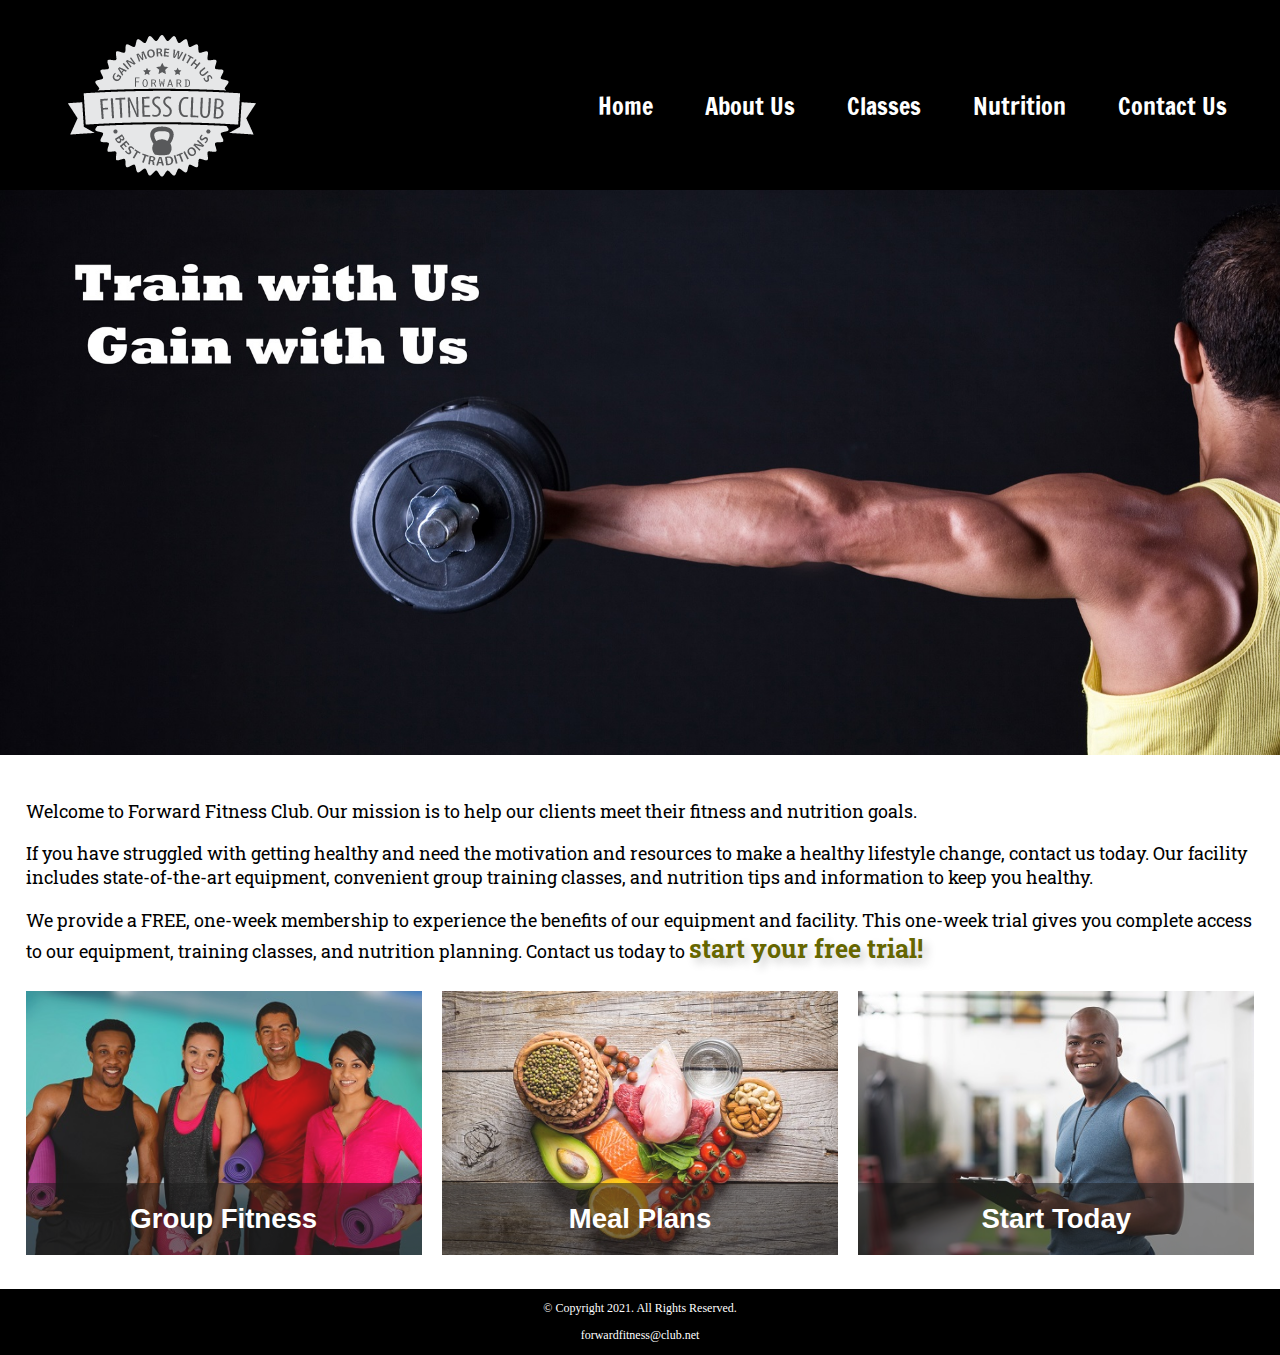
<file: index.html>
<!DOCTYPE html>
<!-- This website template was created by: Ryann Elliff, Sept. 6th 2022 -->
<html lang="en">
<head>
	<title>Forward Fitness Club</title>
	<meta charset="utf-8">
    <link rel="stylesheet" href="css/styles.css">
    <meta name="viewport" content="width=device-width, initial-scale=1.0">
    <link href="https://fonts.googleapis.com/css?family=Francois+One|Roboto+Slab&display=swap" rel="stylesheet">
    <link rel="shortcut icon" href="images/favicon.ico">
	<link rel="icon" type="image/png" sizes="32x32" href="images/favicon-32.png">
    <link rel="apple-touch-icon" sizes="180x180" href="images/apple-touch-icon.png">
	<link rel="icon" sizes="192x192" href="images/android-chrome-192.png">
</head>
<body>

	<div id="container">

		<!-- Use the header area for the website name or logo -->
		<header>
			<a href="index.html"><img src="images/forward-fitness-logo.png" alt="Forward Fitness Club logo"></a>
		</header>

		<!-- Use the nav area to add hyperlinks to other pages within the website -->
		<nav>
			<ul>
                <li><a href="index.html">Home</a></li>
                <li><a href="about.html">About Us</a></li>
                <li><a href="classes.html">Classes</a></li>
                <li><a href="nutrition.html">Nutrition</a></li>
                <li><a href="contact.html">Contact Us</a></li>
            </ul>
		</nav>

        <!-- Hero Image -->
        <div id="hero" class="tablet-desktop">
            <img src="images/hero-image.jpg" alt="left arm extended holding a weight">
        </div>

		<!-- Use the main area to add the main content of the webpage -->
		<main>

            <div class="mobile">

                <p>Welcome to Forward Fitness Club. Our mission is to  help our clients meet their fitness and nutrition goals.</p>

                <h3>FREE One-Week Trial Membership!</h3>
                <p>Call Us Today to Get Started</p>
                <p class="tel-link"><a href="tel:8145559608">(814) 555-9608</a></p>

                <h4>Fitness Club Hours:</h4>
                <ul class="hours">
			         <li>Mon - Thu: 6:00am - 6:00pm</li>
			         <li>Friday: 6:00am - 4:00pm</li>
			         <li>Saturday: 8:00am - 6:00pm</li>
			         <li>Sunday: Closed</li>
                </ul>

            </div>

            <div class="tablet-desktop">

                <p>Welcome to Forward Fitness Club. Our mission is to  help our clients meet their fitness and nutrition goals.</p>

                <p>If you have struggled with getting healthy and need the motivation and resources to make a healthy lifestyle change, contact us today. Our facility includes state-of-the-art equipment, convenient group training classes, and nutrition tips and information to keep you healthy.</p>

                <p>We provide a FREE, one-week membership to experience the benefits of our equipment and facility. This one-week trial gives you complete access to our equipment, training classes, and nutrition planning. Contact us today to <span class="action">start your free trial!</span></p>

            </div>

            <div class="grid">

                <figure class="frame">
                        <a href="classes.html"><img src="images/fitness-group.jpg" alt="group of fitness people"></a>
                        <figcaption class="pic-text">Group Fitness</figcaption>
                </figure>

                <figure class="frame">
                        <a href="nutrition.html"><img src="images/food-heart.jpg" alt="healthy food in the shape of a heart"></a>
                        <figcaption class="pic-text">Meal Plans</figcaption>
                </figure>

                <figure class="frame">
                        <a href="contact.html"><img src="images/personal-trainer.jpg" alt="personal trainer with a clipboard"></a>
                        <figcaption class="pic-text">Start Today</figcaption>
                </figure>

            </div>

		</main>

		<!-- Use the footer area to add webpage footer content -->
		<footer>
			<p>&copy; Copyright 2021. All Rights Reserved.</p>
			<p><a href="mailto:forwardfitness@club.net">forwardfitness@club.net</a></p>
		</footer>

	</div>

</body>
</html>
</file>
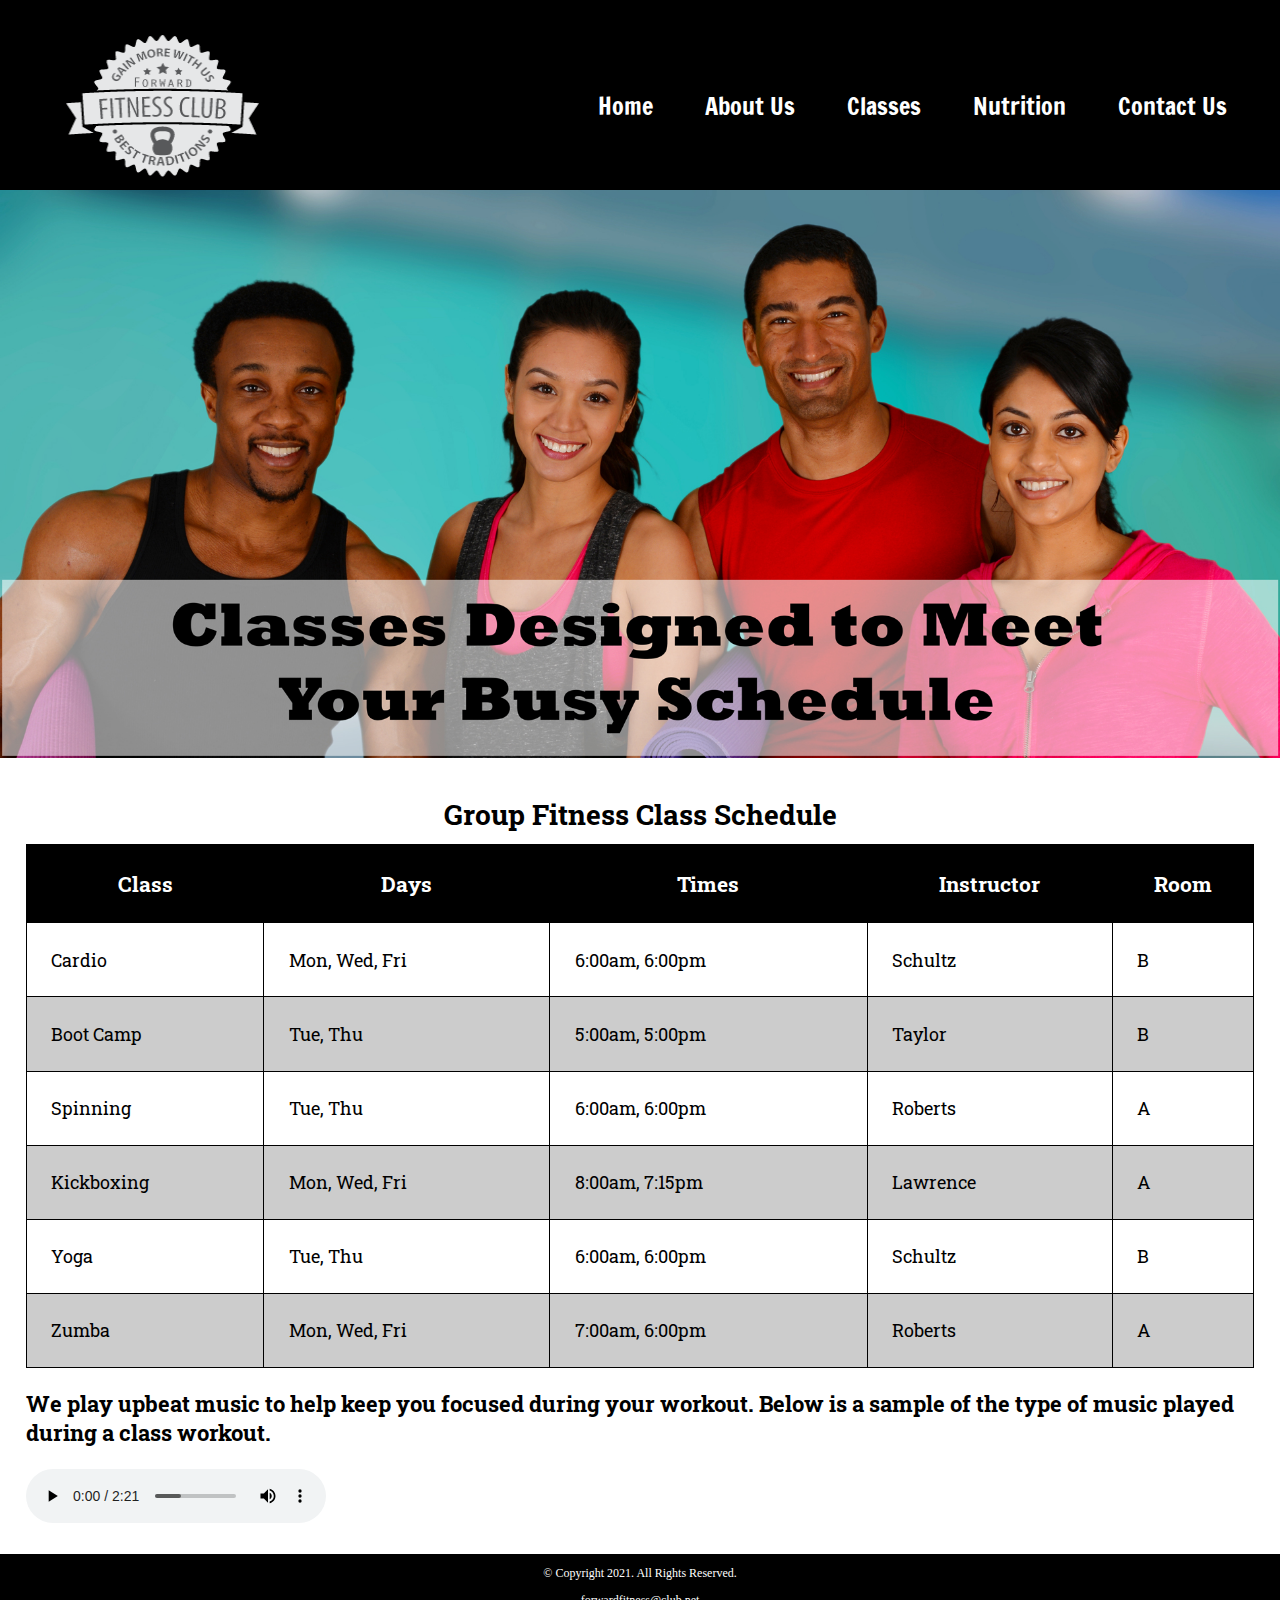
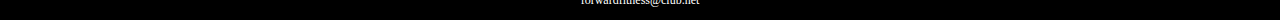
<file: classes.html>
<!DOCTYPE html>
<!-- This website template was created by: Ryann Elliff, Sept. 6th 2022 -->
<html lang="en">
<head>
	<title>Forward Fitness Club</title>
	<meta charset="utf-8">
    <link rel="stylesheet" href="css/styles.css">
    <meta name="viewport" content="width=device-width, initial-scale=1.0">
    <link href="https://fonts.googleapis.com/css?family=Francois+One|Roboto+Slab&display=swap" rel="stylesheet">
    <link rel="shortcut icon" href="images/favicon.ico">
	<link rel="icon" type="image/png" sizes="32x32" href="images/favicon-32.png">
    <link rel="apple-touch-icon" sizes="180x180" href="images/apple-touch-icon.png">
	<link rel="icon" sizes="192x192" href="images/android-chrome-192.png">
</head>
<body>

	<div id="container">

		<!-- Use the header area for the website name or logo -->
		<header>
			<a href="index.html"><img src="images/forward-fitness-logo.png" alt="Forward Fitness Club logo" height="220" width="297"></a>
		</header>

		<!-- Use the nav area to add hyperlinks to other pages within the website -->
		<nav>
			<ul>
                <li><a href="index.html">Home</a></li>
                <li><a href="about.html">About Us</a></li>
                <li><a href="classes.html">Classes</a></li>
                <li><a href="nutrition.html">Nutrition</a></li>
                <li><a href="contact.html">Contact Us</a></li>
            </ul>
		</nav>

        <!-- Classes Hero Image -->
        <div id="hero" class="tablet-desktop">
            <img src="images/classes-hero-image.jpg" alt="group of fitness people">
        </div>

		<!-- Use the main area to add the main content of the webpage -->
		<main>

            <div class="mobile">

                <h3>Group Fitness Classes</h3>
                <p>Boot Camp: TR 5am &amp; 5pm</p>
                <p>Cardio: MWF 6am &amp; 6pm</p>
                <p>Kickboxing: MWF 8am &amp; 7:15pm</p>
                <p>Spinning: TR 6am &amp; 6pm</p>
                <p>Yoga: TR 6am &amp; 6pm</p>
                <p>Zumba: MWF 7am &amp; 6pm</p>

            </div>

            <div class="tablet-desktop">

                <table><!-- Start Table -->
                    <caption>Group Fitness Class Schedule</caption>
                    <tr><!-- Row 1 -->
                        <th>Class</th>
                        <th>Days</th>
                        <th>Times</th>
                        <th>Instructor</th>
                        <th>Room</th>
				    </tr>
                    <tr><!-- Row 2 -->
                        <td>Cardio</td>
                        <td>Mon, Wed, Fri</td>
                        <td>6:00am, 6:00pm</td>
                        <td>Schultz</td>
                        <td>B</td>
				    </tr>
                    <tr><!-- Row 3 -->
                        <td>Boot Camp</td>
                        <td>Tue, Thu</td>
                        <td>5:00am, 5:00pm</td>
                        <td>Taylor</td>
                        <td>B</td>
				    </tr>
                    <tr><!-- Row 4 -->
                        <td>Spinning</td>
                        <td>Tue, Thu</td>
                        <td>6:00am, 6:00pm</td>
                        <td>Roberts</td>
                        <td>A</td>
                    </tr>
                    <tr><!-- Row 5 -->
                        <td>Kickboxing</td>
                        <td>Mon, Wed, Fri</td>
                        <td>8:00am, 7:15pm</td>
                        <td>Lawrence</td>
                        <td>A</td>
                    </tr>
                    <tr><!-- Row 6 -->
                        <td>Yoga</td>
                        <td>Tue, Thu</td>
                        <td>6:00am, 6:00pm</td>
                        <td>Schultz</td>
                        <td>B</td>
                    </tr>
                    <tr><!-- Row 7 -->
                        <td>Zumba</td>
                        <td>Mon, Wed, Fri</td>
                        <td>7:00am, 6:00pm</td>
                        <td>Roberts</td>
                        <td>A</td>
                    </tr>
				</table><!-- End Table-->

            </div>

						<div id="music-sample">

							<h3>We play upbeat music to help keep you focused during your workout. Below is a sample of the type of music played during a class workout.</h3>
							<audio controls>
								<source src="media/ffc_audio.mp3" type="audio/mp3">
								<source src="media/ffc_audio.ogg" type="audio/ogg">
								<p>Your browser does not support the audio element</p>
							</audio>

						</div>

		</main>

		<!-- Use the footer area to add webpage footer content -->
		<footer>
			<p>&copy; Copyright 2021. All Rights Reserved.</p>
			<p><a href="mailto:forwardfitness@club.net">forwardfitness@club.net</a></p>
		</footer>

	</div>

</body>
</html>
</file>
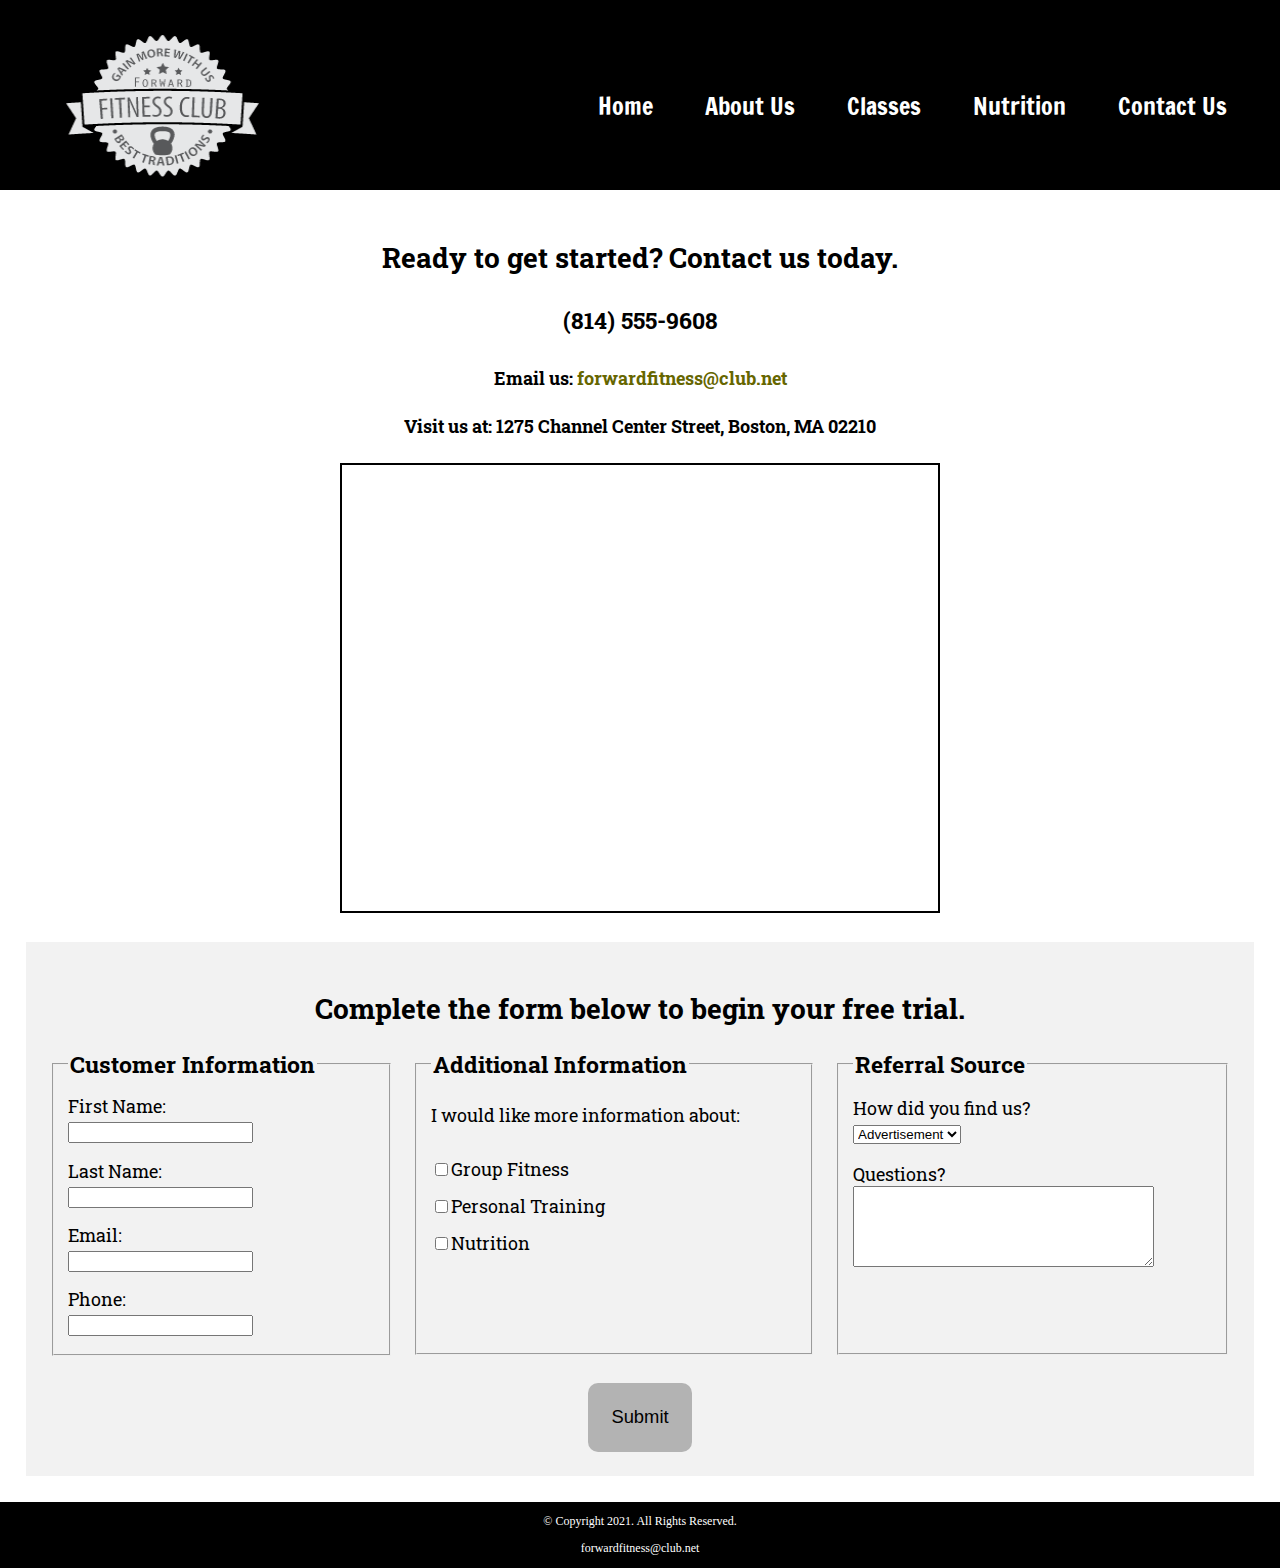
<file: contact.html>
<!DOCTYPE html>
<!-- This website template was created by: Ryann Elliff, Sept. 6th 2022-->
<html lang="en">
<head>
	<title>Forward Fitness Club</title>
	<meta charset="utf-8">
    <link rel="stylesheet" href="css/styles.css">
    <meta name="viewport" content="width=device-width, initial-scale=1.0">
    <link href="https://fonts.googleapis.com/css?family=Francois+One|Roboto+Slab&display=swap" rel="stylesheet">
	<link rel="shortcut icon" href="images/favicon.ico">
	<link rel="icon" type="image/png" sizes="32x32" href="images/favicon-32.png">
    <link rel="apple-touch-icon" sizes="180x180" href="images/apple-touch-icon.png">
	<link rel="icon" sizes="192x192" href="images/android-chrome-192.png">
</head>
<body>

	<div id="container">

		<!-- Use the header area for the website name or logo -->
		<header>
			<a href="index.html"><img src="images/forward-fitness-logo.png" alt="Forward Fitness Club logo" height="220" width="297"></a>
		</header>

		<!-- Use the nav area to add hyperlinks to other pages within the website -->
		<nav>
			<ul>
                <li><a href="index.html">Home</a></li>
                <li><a href="about.html">About Us</a></li>
                <li><a href="classes.html">Classes</a></li>
                <li><a href="nutrition.html">Nutrition</a></li>
                <li><a href="contact.html">Contact Us</a></li>
            </ul>
		</nav>

		<!-- Use the main area to add the main content of the webpage -->
		<main>

			<div id="contact">

				<h2>Ready to get started? Contact us today.</h2>
                <h4 class="mobile tel-link"><a href="tel:8145559608">(814) 555-9608</a></h4>
                <h4 class="tablet-desktop tel-num">(814) 555-9608</h4>
				<h4>Email us: <a href="mailto:forwardfitness@club.net" class="contact-email-link">forwardfitness@club.net</a></h4>
				<h4>Visit us at: 1275 Channel Center Street, Boston, MA 02210</h4>

				<iframe src="https://www.google.com/maps/embed?pb=!1m18!1m12!1m3!1d2948.8517572084897!2d-71.05362748503984!3d42.34568384400281!2m3!1f0!2f0!3f0!3m2!1i1024!2i768!4f13.1!3m3!1m2!1s0x89e37a7dc2b67e7b%3A0x36ec93427cd9c5f1!2sChannel+Center+St%2C+Boston%2C+MA+02210!5e0!3m2!1sen!2sus!4v1558137213400!5m2!1sen!2sus" width="600" height="450" allowfullscreen class="map"></iframe>

			</div>

            <div id="form">

                <h2>Complete the form below to begin your free trial.</h2>

                <form class="form-grid"><!-- Start Form -->

                    <fieldset>
                        <legend>Customer Information</legend>
                        <label for="fName">First Name:</label>
                        <input type="text" name="fName" id="fName" required>

                        <label for="lName">Last Name:</label>
                        <input type="text" name="lName" id="lName" required>

                        <label for="email">Email:</label>
                        <input type="email" name="email" id="email" required>

                        <label for="phone">Phone:</label>
                        <input type="tel" id="phone" name="phone" required>
                    </fieldset>

                    <fieldset>
                        <legend>Additional Information</legend>
                        <p>I would like more information about:</p>

                        <label for="grpfit"><input type="checkbox" name="interest" id="grpfit" value="Group Fitness">Group Fitness</label>

                        <label for="prtrain"><input type="checkbox" name="interest" id="prtrain" value="Personal Training">Personal Training</label>

                        <label for="nutr"><input type="checkbox" name="interest" id="nutr" value="Nutrition">Nutrition</label>
                    </fieldset>

                    <fieldset>
                            <legend>Referral Source</legend>
                            <label for="reference">How did you find us?</label>
                            <select name="reference" id="reference">
                                <option value="ad">Advertisement</option>
                                <option value="friend">Friend</option>
                                <option value="google">Google</option>
                                <option value="social">Social Media</option>
                                <option value="other">Other</option>
                            </select>

                            <label for="questions">Questions?</label>
                            <textarea id="questions" name="questions" rows="5" cols="35"></textarea>
                    </fieldset>

                    <input type="submit" id="submit" value="Submit" class="btn">

                </form>

            </div>

		</main>

		<!-- Use the footer area to add webpage footer content -->
		<footer>
			<p>&copy; Copyright 2021. All Rights Reserved.</p>
			<p><a href="mailto:forwardfitness@club.net">forwardfitness@club.net</a></p>
		</footer>

	</div>

</body>
</html>
</file>
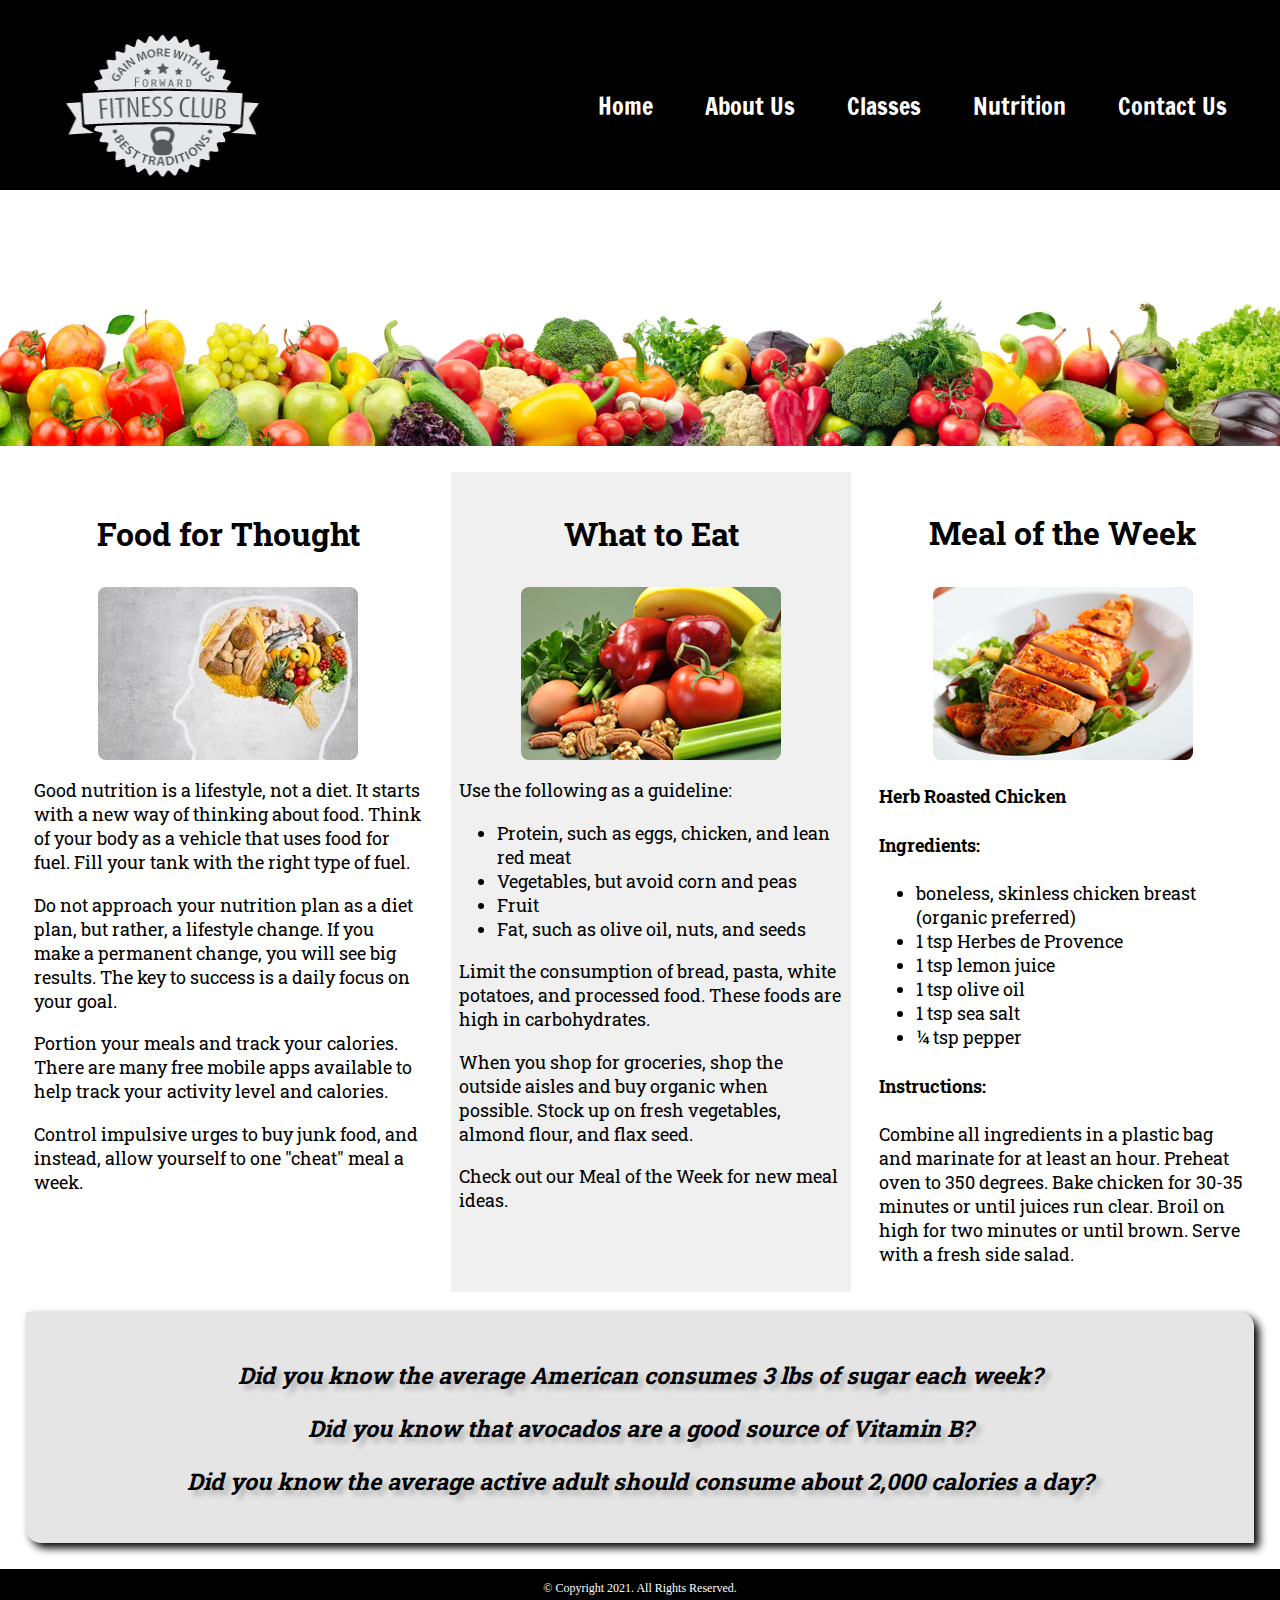
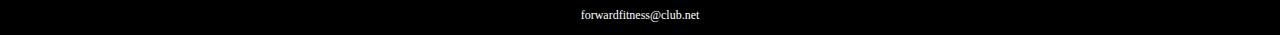
<file: nutrition.html>
<!DOCTYPE html>
<!-- This website template was created by: Ryann Elliff, Sept. 6th 2022 -->
<html lang="en">
<head>
	<title>Forward Fitness Club</title>
	<meta charset="utf-8">
    <link rel="stylesheet" href="css/styles.css">
    <meta name="viewport" content="width=device-width, initial-scale=1.0">
    <link href="https://fonts.googleapis.com/css?family=Francois+One|Roboto+Slab&display=swap" rel="stylesheet">
    <link rel="shortcut icon" href="images/favicon.ico">
	<link rel="icon" type="image/png" sizes="32x32" href="images/favicon-32.png">
    <link rel="apple-touch-icon" sizes="180x180" href="images/apple-touch-icon.png">
	<link rel="icon" sizes="192x192" href="images/android-chrome-192.png">
</head>
<body>

	<div id="container">

		<!-- Use the header area for the website name or logo -->
		<header>
			<a href="index.html"><img src="images/forward-fitness-logo.png" alt="Forward Fitness Club logo" height="220" width="297"></a>
		</header>

		<!-- Use the nav area to add hyperlinks to other pages within the website -->
		<nav>
			<ul>
                <li><a href="index.html">Home</a></li>
                <li><a href="about.html">About Us</a></li>
                <li><a href="classes.html">Classes</a></li>
                <li><a href="nutrition.html">Nutrition</a></li>
                <li><a href="contact.html">Contact Us</a></li>
            </ul>
		</nav>

        <!-- Nutrition Hero Image -->
        <div id="hero">
            <img src="images/hero-veggies.jpg" alt="fresh vegetables">
        </div>

		<!-- Use the main area to add the main content of the webpage -->
		<main class="grid">

            <article>
                <h3>Food for Thought</h3>
                <img src="images/food-thought.jpg" alt="food for thought image" class="round">
                <p>Good nutrition is a lifestyle, not a diet. It starts with a new way of thinking about food. Think of your body as a vehicle that uses food for fuel. Fill your tank with the right type of fuel.</p>
                <p>Do not approach your nutrition plan as a diet plan, but rather, a lifestyle change. If you make a permanent change, you will see big results. The key to success is a daily focus on your goal.</p>
                <p>Portion your meals and track your calories. There are many free mobile apps available to help track your activity level and calories.</p>
                <p>Control impulsive urges to buy junk food, and instead, allow yourself to one "cheat" meal a week.</p>
            </article>

            <article>
                <h3>What to Eat</h3>
                <img src="images/fresh-food.jpg" alt="fresh vegetables, fruit, eggs, and nuts" class="round">
                <p>Use the following as a guideline:</p>
                <ul>
                    <li>Protein, such as eggs, chicken, and lean red meat</li>
                    <li>Vegetables, but avoid corn and peas</li>
                    <li>Fruit</li>
                    <li>Fat, such as olive oil, nuts, and seeds</li>
                </ul>
                <p>Limit the consumption of bread, pasta, white potatoes, and processed food. These foods are high in carbohydrates.</p>
                <p>When you shop for groceries, shop the outside aisles and buy organic when possible. Stock up on fresh vegetables, almond flour, and flax seed.</p>
                <p>Check out our Meal of the Week for new meal ideas.</p>
            </article>

            <article>
                <h3>Meal of the Week</h3>
                <img src="images/food-chicken.jpg" alt="herb roasted chicken" class="round">
                <h4>Herb Roasted Chicken</h4>
                <h4>Ingredients:</h4>
                <ul>
                    <li>boneless, skinless chicken breast (organic preferred)</li>
                    <li>1 tsp Herbes de Provence</li>
                    <li>1 tsp lemon juice</li>
                    <li>1 tsp olive oil</li>
                    <li>1 tsp sea salt</li>
                    <li>&frac14; tsp pepper</li>
                </ul>
                <h4>Instructions:</h4>
                <p>Combine all ingredients in a plastic bag and marinate for at least an hour. Preheat oven to 350 degrees. Bake chicken for 30-35 minutes or until juices run clear. Broil on high for two minutes or until brown. Serve with a fresh side salad.</p>
            </article>

            <aside class="tablet-desktop grid-item4">
                <p>Did you know the average American consumes 3 lbs of sugar each week?</p>
                <p>Did you know that avocados are a good source of Vitamin B?</p>
                <p>Did you know the average active adult should consume about 2,000 calories a day?</p>
            </aside>

		</main>

		<!-- Use the footer area to add webpage footer content -->
		<footer>
			<p>&copy; Copyright 2021. All Rights Reserved.</p>
			<p><a href="mailto:forwardfitness@club.net">forwardfitness@club.net</a></p>
		</footer>

	</div>

</body>
</html>
</file>
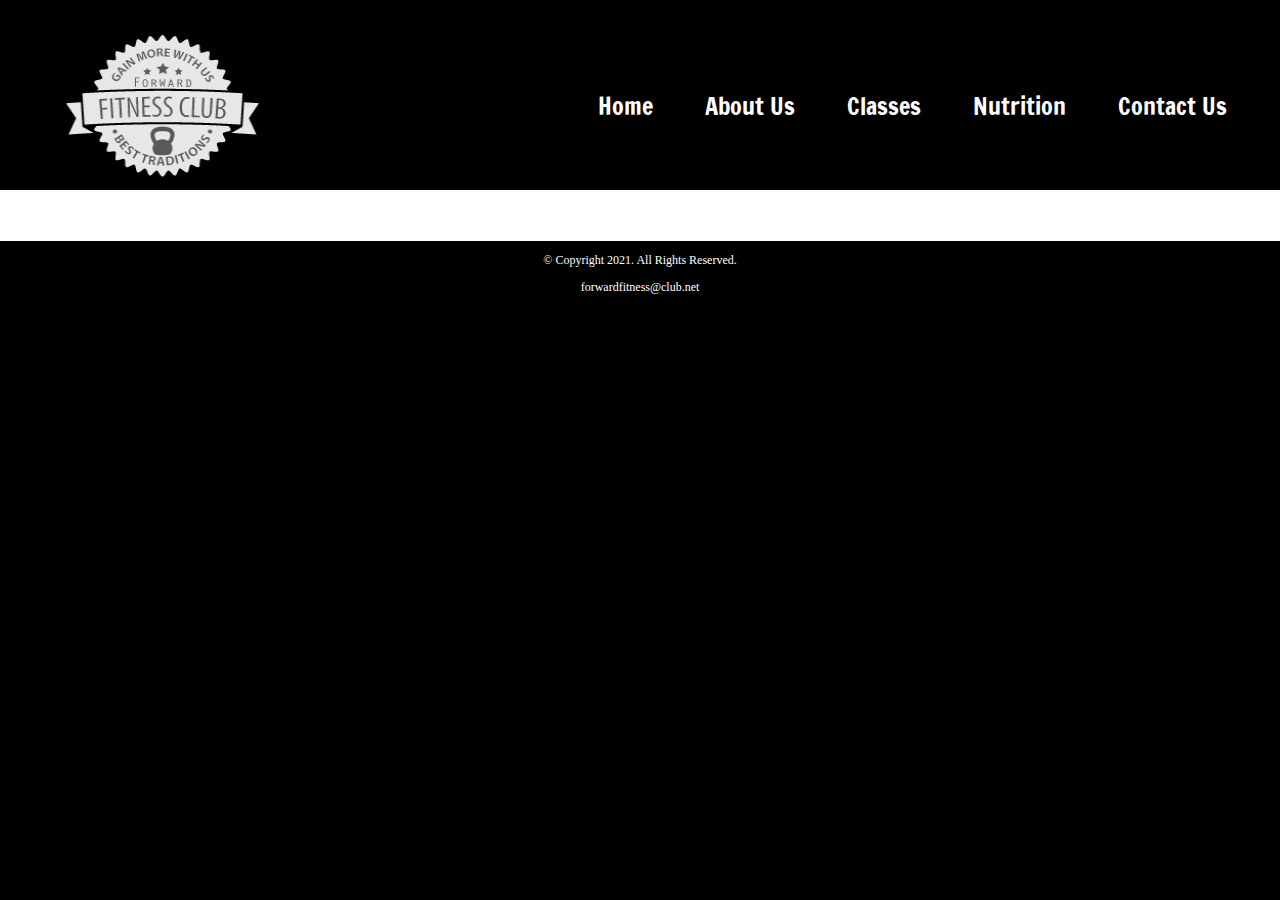
<file: template.html>
<!DOCTYPE html>
<!-- This website template was created by: Ryann Elliff, Sept. 6th 2022 -->
<html lang="en">
<head>
	<title>Forward Fitness Club</title>
	<meta charset="utf-8">
    <link rel="stylesheet" href="css/styles.css">
    <meta name="viewport" content="width=device-width, initial-scale=1.0">
    <link href="https://fonts.googleapis.com/css?family=Francois+One|Roboto+Slab&display=swap" rel="stylesheet">
    <link rel="shortcut icon" href="images/favicon.ico">
	<link rel="icon" type="image/png" sizes="32x32" href="images/favicon-32.png">
    <link rel="apple-touch-icon" sizes="180x180" href="images/apple-touch-icon.png">
	<link rel="icon" sizes="192x192" href="images/android-chrome-192.png">
</head>
<body>

	<div id="container">

		<!-- Use the header area for the website name or logo -->
		<header>
			<a href="index.html"><img src="images/forward-fitness-logo.png" alt="Forward Fitness Club logo" height="220" width="297"></a>
		</header>

		<!-- Use the nav area to add hyperlinks to other pages within the website -->
		<nav>
			<ul>
                <li><a href="index.html">Home</a></li>
                <li><a href="about.html">About Us</a></li>
                <li><a href="classes.html">Classes</a></li>
                <li><a href="nutrition.html">Nutrition</a></li>
                <li><a href="contact.html">Contact Us</a></li>
            </ul>
		</nav>

		<!-- Use the main area to add the main content of the webpage -->
		<main>
		</main>

		<!-- Use the footer area to add webpage footer content -->
		<footer>
			<p>&copy; Copyright 2021. All Rights Reserved.</p>
			<p><a href="mailto:forwardfitness@club.net">forwardfitness@club.net</a></p>
		</footer>

	</div>

</body>
</html>
</file>
<file: css/styles.css>
/*
Author: Ryann Elliff
Date: Sept. 6th 2022
File Name: styles.css
*/

/* CSS Reset */
body, header, nav, main, footer, h1, div, img, ul, figure, figcaption, section, article, aside, audio, video {
    margin: 0;
    padding: 0;
    border: 0;
}

/* Style rules for body and images */
body {
	background-color: #000;
}

img, video {
    max-width: 100%;
    display: block;
}

/* Style rule for box sizing applies to all elements */
* {
  box-sizing: border-box;
}

/* Style rules for mobile viewport */

/* Style rule for header */
header {
    top: 0;
    background-color: #000;
    height: 190px;
}

header img {
    margin: 0 auto;
}

/* Style rules for navigation area */
nav {
	padding: 1%;
    margin-bottom: 1%;
}

nav ul {
    list-style-type: none;
    text-align: center;
}

nav li {
    font-size: 1.5em;
    font-family: 'Francois One', sans-serif;
    border-top: 1px solid #fff;
}

nav li:first-child {
    border-top: none;
}

nav li a {
    display: block;
    color: #fff;
    padding: 0.5em 1em;
    text-decoration: none;
}

/* Show mobile class, hide tablet-desktop class */
.mobile {
    display: block;
}

.tablet-desktop {
    display: none;
}

/* Style rules for main content */
main {
    background-color: #fff;
    padding: 2%;
    font-size: 1.15em;
    font-family: 'Roboto Slab', serif;
}

video{
  margin: 0 auto 4%;
}

.mobile h3 {
    text-shadow: 5px 5px 8px #ccc;
}

article {
    padding: 2%;
}

article h3 {
    text-align: center;
}

article img {
    margin: 0 auto;
}

article ul {
    margin-left: 10%;
}

article:nth-of-type(2) {
    background-color: rgba(204, 204, 204, 0.3);
}

.tel-link {
    background-color: #404040;
    padding: 2%;
    margin: 0 auto;
    width: 80%;
    text-align: center;
    border-radius: 5px;
}

.tel-link a {
    color: #fff;
    text-decoration: none;
    font-size: 1.5em;
    display: block;
}

.hours {
    margin-left: 10%;
}

.action {
    font-size: 1.35em;
    color: #666600;
    font-weight: bold;
    text-shadow: 5px 5px 8px #ccc;
}

.frame {
    position: relative;
    max-width: 450px;
    margin: 2% auto;
}

.pic-text {
    position: absolute;
    bottom: 0;
    background: rgba(0, 0, 0, 0.5);
    color: #fff;
    width: 100%;
    padding: 20px;
    text-align: center;
    font-family: Verdana, Arial, sans-serif;
    font-size: 1.5em;
    font-weight: bold;
}

#weights, #cardio, #training {
    margin: 0 2%;
}

.round {
    border-radius: 8px;
}

.external-link {
    color: #666600;
    font-weight: bold;
    text-decoration: none;
}

#contact {
    text-align: center;
}

#contact .contact-email-link {
    color: #666600;
    text-decoration: none;
}

.map {
    border: 2px solid #000;
    width: 95%;
    height: 50%;
}

#form {
    margin-top: 2%;
    background-color: #f2f2f2;
    padding: 2%;
}

#form h2 {
    text-align: center;
}

/* Style rules for form elements */
fieldset, input, select, textarea  {
    margin-bottom: 2%;
}

fieldset legend {
    font-weight: bold;
    font-size: 1.25em;
}

label {
    display: block;
    padding-top: 3%;
}

form #submit {
    margin: 0 auto;
    border: none;
    display: block;
    padding: 2%;
    background-color: #b3b3b3;
    font-size: 1em;
    border-radius: 10px;
}

/* Style rules for footer content */
footer p {
    font-size: 0.75em;
    text-align: center;
    color: #fff;
    padding: 0 1em;
}

footer p a {
    color: #fff;
    text-decoration: none;
}

/* Media Query for Tablet Viewport */
@media screen and (min-width: 630px), print {

    /* Tablet Viewport: Show tablet-desktop class, hide mobile class */
    .tablet-desktop {
        display: block;
    }

    .mobile {
        display: none;
    }

    /* Tablet Viewport: Style rule for header */
    header {
        padding-bottom: 2%;
    }

    /* Tablet Viewport: Style rules for nav area */
    nav li {
        border-top: none;
        display: inline-block;
        border-right: 1px solid #fff;
    }

    nav li:last-child {
        border-right: none;
    }

    nav li a {
        padding: 0.1em 0.75em;
    }

    /* Tablet Viewport: Style rules for main content area */
    main ul {
        margin: 0 0 4% 10%;
    }

    .grid {
        display: grid;
        grid-template-columns: auto auto auto;
        grid-gap: 20px;
    }

    .pic-text {
        font-size: 1em;
        padding: 10px;
    }

    aside {
        text-align: center;
        font-size: 1.25em;
        font-style: italic;
        font-weight: bold;
        padding: 2%;
        background-color: rgba(204, 204, 204, 0.5);
        box-shadow: 5px 5px 8px #000;
        text-shadow: 5px 5px 5px #b3b3b3;
        border-radius: 0 15px;
    }

    .grid-item4 {
        grid-column: 1 / span 3;
    }

    #exercises {
        border-top: 1px solid #000;
        border-bottom: 1px solid #000;
        background: linear-gradient(to right, #ccc, #fff);
        background-color: #f2f2f2;
        padding: 1% 2%;
    }

    #exercises dt {
        font-weight: bold;
    }

    #exercises dd {
        padding: 0.5% 1% 2% 0;
    }

    .tel-num {
        font-size: 1.25em;
    }

    .map {
        width: 600px;
        height: 450px;
    }

    /* Tablet Viewport: Style rules for table */
    table {
        border: 1px solid #000;
        border-collapse: collapse;
        margin: 0 auto;
        width: 100%;
    }

    caption {
        font-size: 1.5em;
        font-weight: bold;
        padding: 1%;
    }

    th, td {
        border: 1px solid #000;
        padding: 2%;
    }

    th {
        background-color: #000;
        color: #fff;
        font-size: 1.15em;
    }

    tr:nth-child(odd) {
        background-color: #ccc;
    }

    /* Tablet Viewport: Style rule for form element */
    form {
        width: 70%;
        margin: 0 auto;
    }

}

/* Media Query for Desktop Viewport */
@media screen and (min-width: 1015px), print {

    /* Desktop Viewport: Style rule for header */
    header {
        width: 25%;
        float: left;
        padding-bottom: 0;
    }

    /* Desktop Viewport: Style rules for nav area */
    nav {
        float: right;
        width: 70%;
        margin: 4em 1em 0 0;
    }

    nav ul {
        text-align: right;
    }

    nav li {
        border: none;
    }

    nav li a {
        padding: 0.5em 1em;
    }

    nav li a:hover {
        color: #000;
        background-color: #fff;
    }

    /* Desktop Viewport: Style Rules for main content */
    main {
        clear: left;
    }

    main h1 {
        font-size: 1.8em;
    }

    article h3 {
        font-size: 1.75em;
    }

    .pic-text {
        font-size: 1.5em;
        padding: 20px;
    }

    .frame  {
        opacity: 0.9;
    }

    .frame:hover {
        opacity: 1;
        box-shadow: 8px 8px 10px #808080;
    }

    #weights, #cardio, #training {
        width: 29%;
        float: left;
        margin: 0 2%;
    }

    #exercises {
        clear: left;
    }

    /* Desktop Viewport: Style rules for form elements */
    form {
        width: auto;
    }

    .form-grid {
        display: grid;
        grid-template-columns: auto auto auto;
        grid-gap: 20px;
    }

    .btn {
        grid-column: 1 / span 3;
    }

}

/* Media Query for Large Desktop Viewports */
@media screen and (min-width: 1921px) {

    #container {
        width: 1920px;
        margin: 0 auto;
    }

    table {
        width: 80%;
    }

}

/* Media Query for Print */
@media print {

    body {
        background-color: #fff;
        color: #000;
    }

}
</file>
